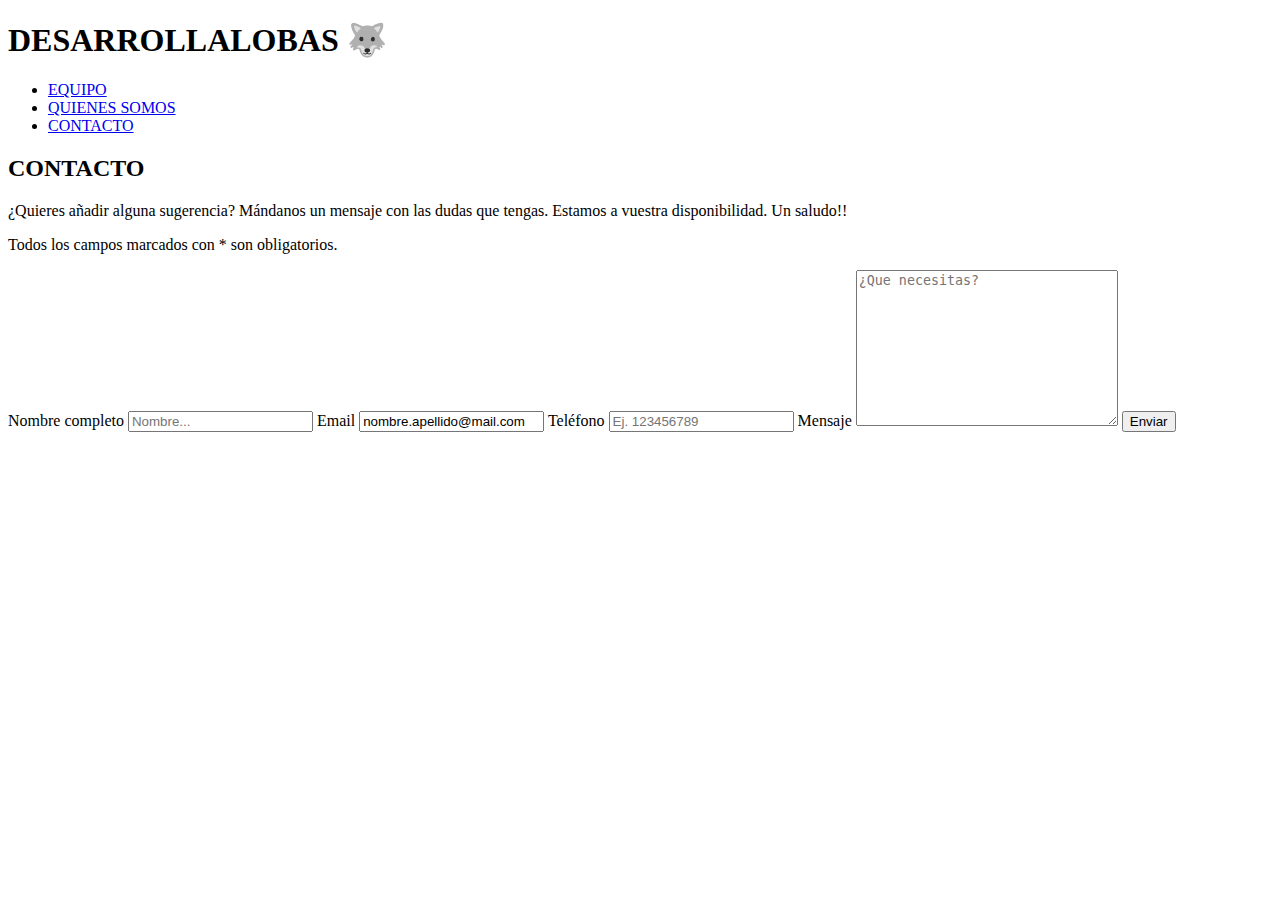
<file: src/html/partials/form.html>
<!DOCTYPE html>
<html lang="es">
<head>
    <meta charset="UTF-8">
    <meta http-equiv="X-UA-Compatible" content="IE=edge">
    <meta name="viewport" content="width=device-width, initial-scale=1.0">
    <title>Formulario</title>
</head>
<body>
    <header class="header">
        <h1 class="nombre-grupo">DESARROLLALOBAS 🐺</h1>
        <nav class="nav">
          <ul class="listas">
            <li><a class="nav-link" href="./index.html#equipo">EQUIPO</a></li>
            <li><a class="nav-link" href="./index.html#quiénes somos">QUIENES SOMOS</a></li>
            <li><a class="nav-link" href="./index.html#contacto">CONTACTO</a></li>
          </ul>
        </nav>
    </header>

    <main>
        <section class="hero">
            <div class="div"></div>
            <div class="mother"></div>
        </section>  

        <h2 class="h2">CONTACTO</h2>
        <P>
            ¿Quieres añadir alguna sugerencia? Mándanos un mensaje con las dudas que tengas. Estamos a vuestra disponibilidad. Un saludo!!

        </P>
        <p>
            Todos los campos marcados con <span>*</span> son obligatorios.
        </p>
        <form action="#">
            <label for="name">Nombre completo
                <input placeholder="Nombre..." type="text" name="name" id="name" required>
            </label>
            <label for="email">Email
                <input placeholder="nombre.apellidos@mail.com" type="email" name="email" id="email" value="nombre.apellido@mail.com">
            </label>
            <label for="phone">Teléfono
                <input placeholder="Ej. 123456789" type="tel" name="phone" id="phone">
            </label>
            <label for="message"> Mensaje
                <textarea placeholder="¿Que necesitas?" name="message" id="message" cols="30" rows="10"></textarea>
            </label>

            <input type="submit" value="Enviar">
        </form>
    </main>

    <include src="./partials/footer.html"></include>

</body>
</html>
</file>
